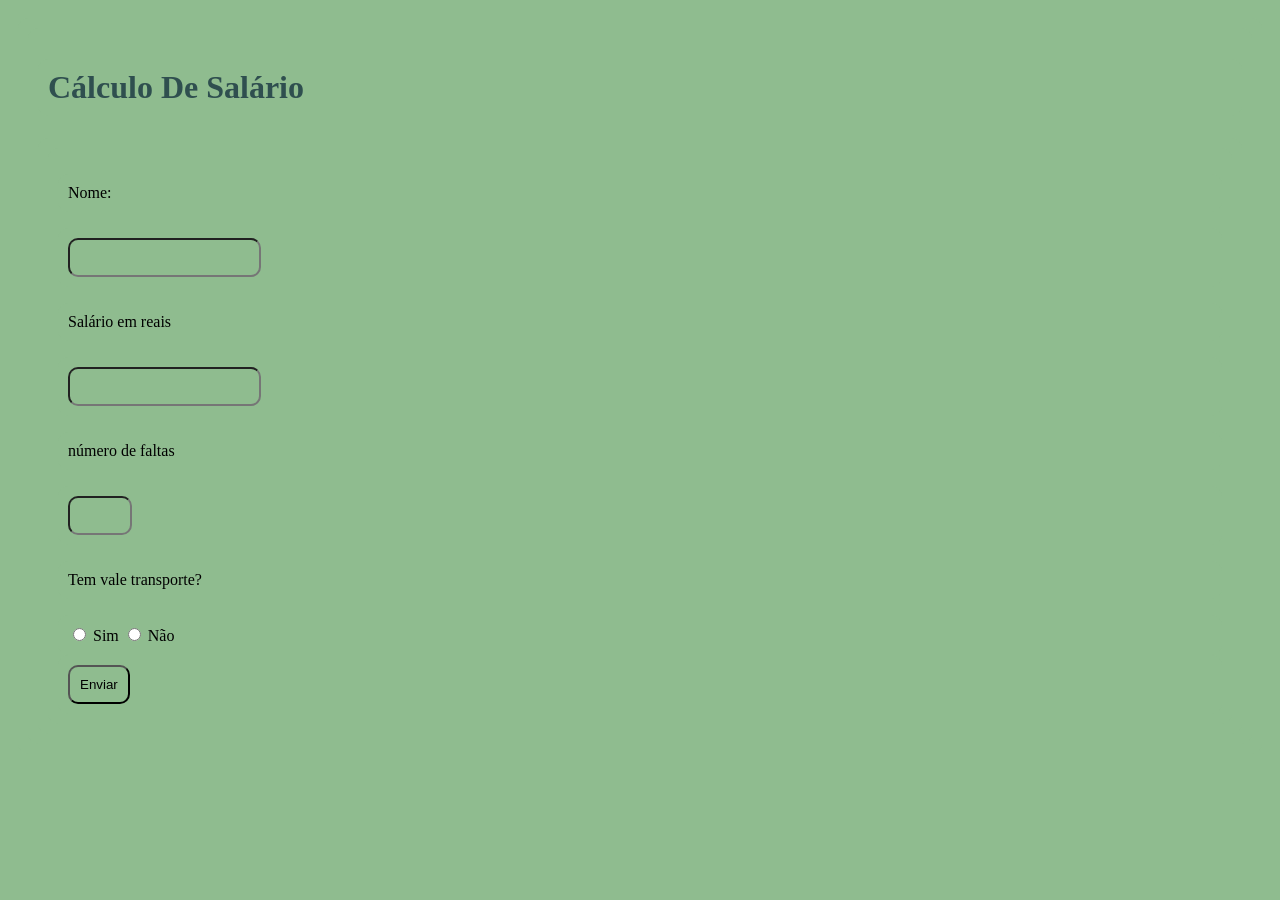
<file: aula0104/index.html>
<!DOCTYPE html>
<html lang="pt-br">
<head>
    <meta charset="UTF-8">
    <meta name="viewport" content="width=device-width, initial-scale=1.0">
    <link rel="stylesheet" href="css/estilo.css">
    <title> Salário </title>
</head>
<body>
    <main>
        <h1 class="titulo"> Cálculo De Salário</h1>

        <div>

            <form action="index.php" method="post" class="formulario">

                <p>Nome:</p>
                <div>
                    <input type="text" name="nome">
                </div>
                 <p>Salário em reais</p>
                <div>
                    <input type="number" name="salario" min="0" step="0.01" required>
                </div>
                <p>número de faltas</p>
                <div>
                    <input type="number" name="faltas" value="" min="0" max="31" step="1" required>
                </div>
                <p>Tem vale transporte?</p>
                <div>
                    <input type="radio" name="vale" value=true required> Sim
                    <input type="radio" name="vale" value=false required> Não
                </div>

                <div>
                    <button type="submit">Enviar</button>
                </div>

            </form>

        </div>



    </main>
</body>
</html>
</file>
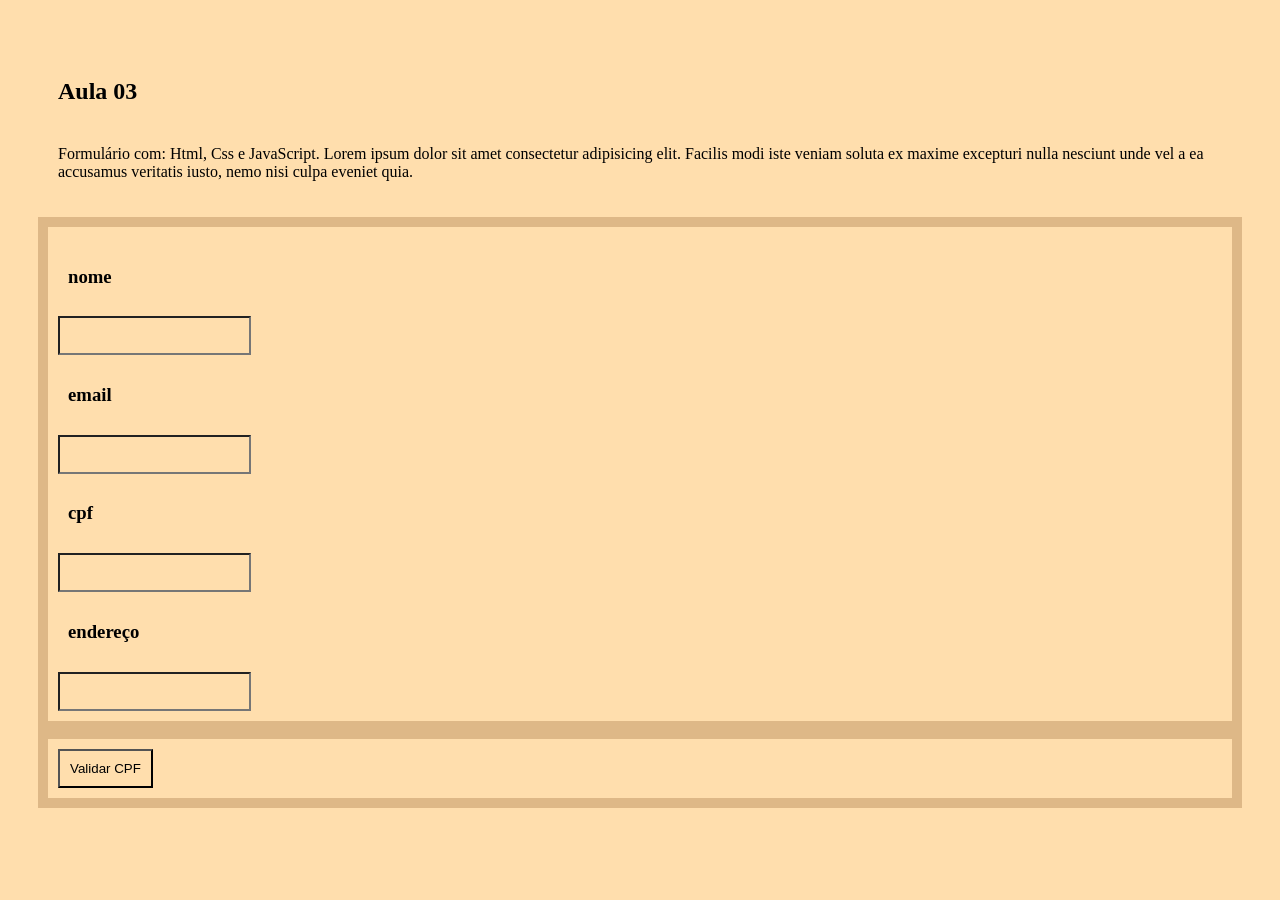
<file: aula02_0603/index.html>
<!DOCTYPE html>
<html lang="pt br">
<head>
    <meta charset="UTF-8">
    <meta name="viewport" content="width=device-width, initial-scale=1.0">
    <title>Aula 03 - 06/03</title>
    <link rel="stylesheet" href="css/estilo.css">
    <script src="js/script.js"></script>
</head>
<body>
    <main>
        <section class="inicio">
            <h1> Aula 03</h1>
            <p>Formulário com: Html, Css e JavaScript. Lorem ipsum dolor sit amet consectetur adipisicing elit. Facilis modi iste veniam soluta ex maxime excepturi nulla nesciunt unde vel a ea accusamus veritatis iusto, nemo nisi culpa eveniet quia.</p>
        </section>

        <section class="formulario">
            <div>
                <h3> nome</h3>
                <input id="inputnome" type="text">
                <br>
                <h3> email</h3>
                <input id="inputemail" type="email">
                <br>
                <h3> cpf</h3>
                <input id="inputcpf" type="text">
                <br>
                <h3>endereço</h3>
                <input id="inputendereco" type="texto">
            </div>

            <br>

            <div>
                <button onclick="soma()">Validar CPF</button>
                
                
            </div>

        </section>

    </main>
    
</body>
</html>
</file>
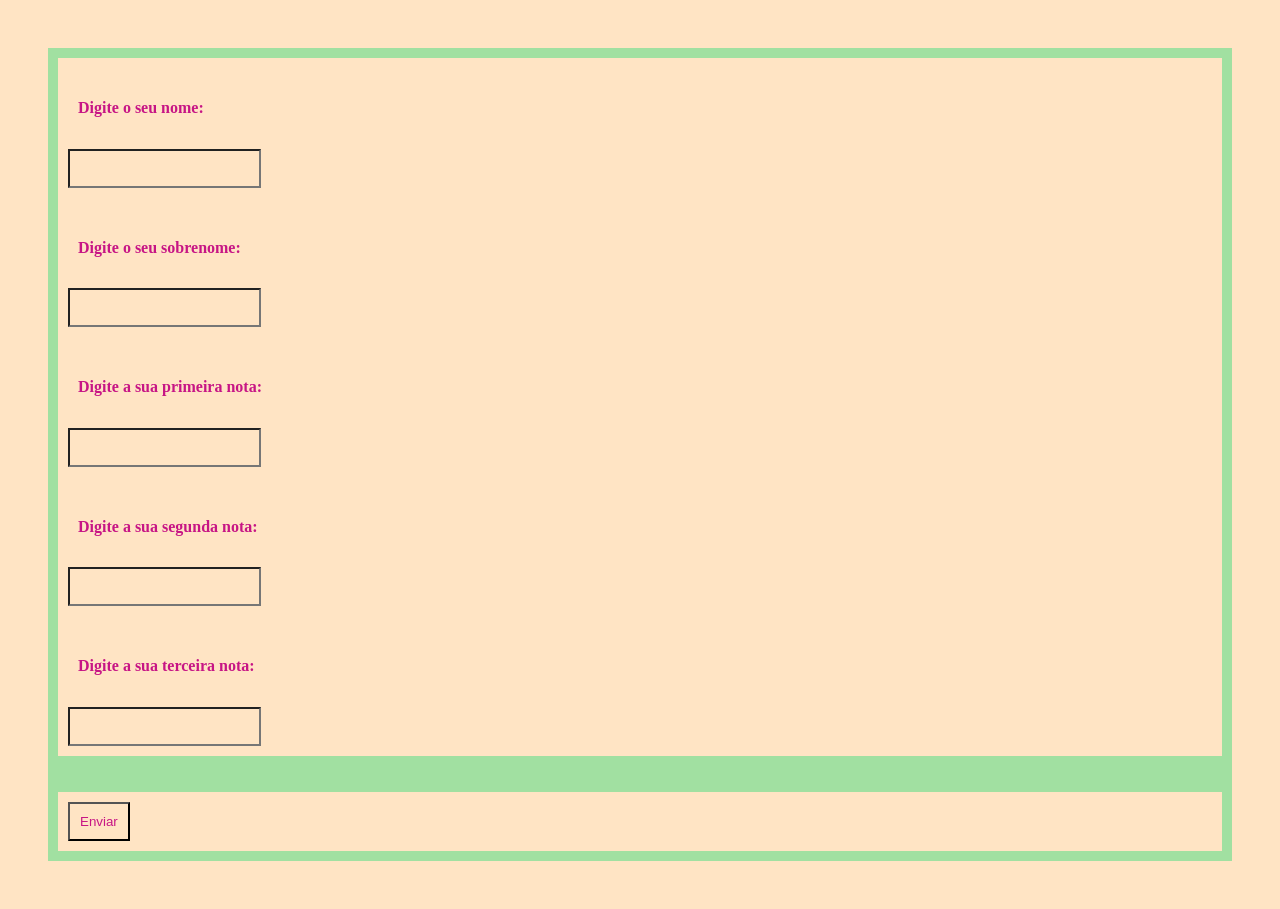
<file: aula2503/index.html>
<!DOCTYPE html>
<html lang="en">
<head>
    <meta charset="UTF-8">
    <meta name="viewport" content="width=device-width, initial-scale=1.0">
    <link rel="stylesheet" href="css/estilo.css">

    <title>Média de notas - Aula 25/03</title>
</head>
<body>
    <main>
        <form action="index.php" method="post">
<div class = "formulario">
            <div>
                <h4>Digite o seu nome:</h4>
                <input type="text" id="nome" name="name">
            </div>

            <div>
            <h4>Digite o seu sobrenome:</h4>
                <input type="text" id="sobrenome" name="sn">
            </div>

            <div>
                <h4>Digite a sua primeira nota:</h4>
                <input type="text" id="nota1" name="n1">
            </div>

            <div>
                <h4>Digite a sua segunda nota:</h4>
                <input type="text" id="nota2" name="n2">
            </div>

            <div>
                <h4>Digite a sua terceira nota:</h4>
                <input type="text" id="nota3" name="n3">
            </div>
           
            <br>
            <br>

            <div class = "botao">
                <button type="submit" class="btn">Enviar</button>
            </div>
        </div>
        </form>
        
    </main>
    
</body>
</html>
</file>
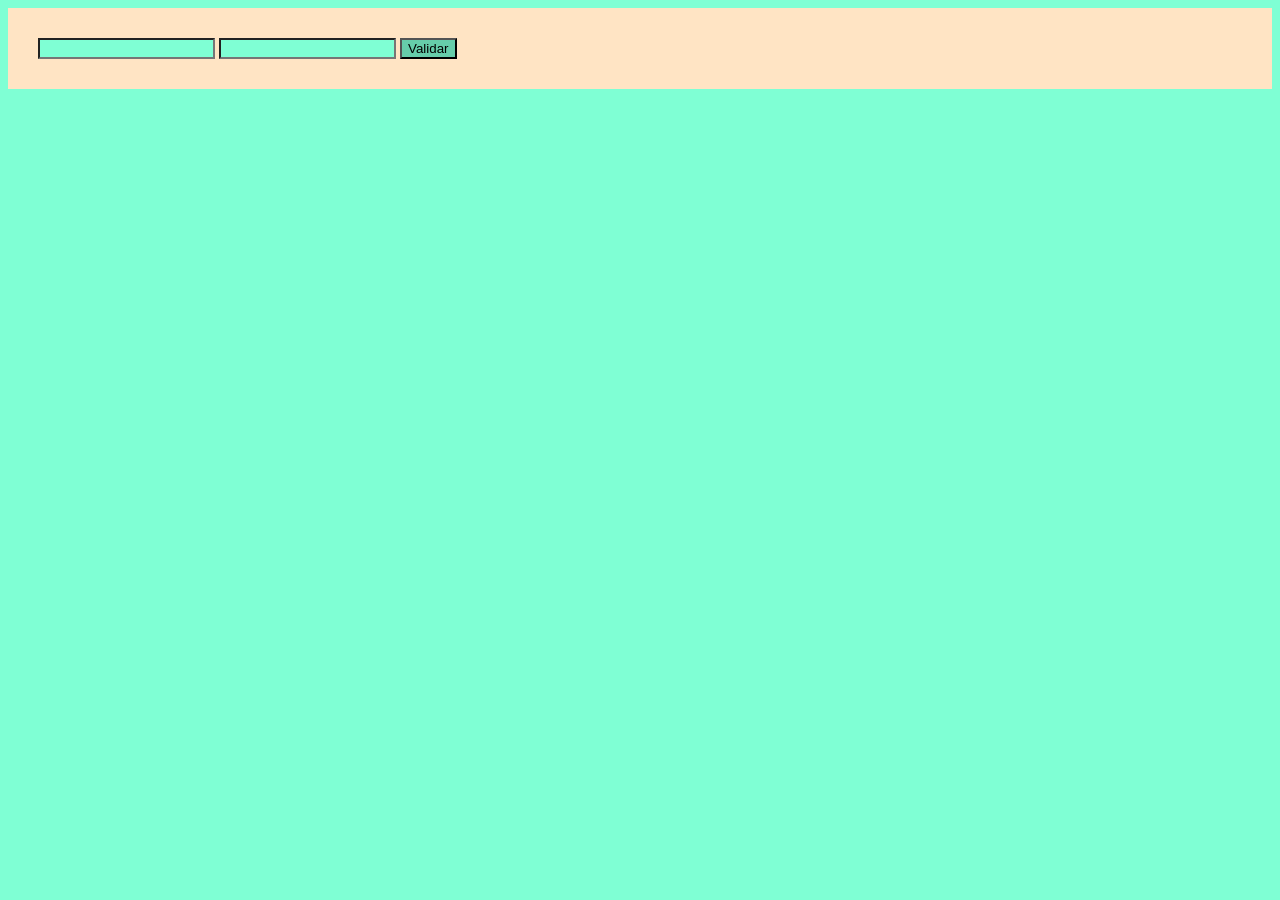
<file: aula_0306/index.html>
<!DOCTYPE html>
<html lang="pt-br">
<head>
    <meta charset="UTF-8">
    <meta name="viewport" content="width=device-width, initial-scale=1.0">
    <link rel="stylesheet" href="css/estilo.css">
    <title>Verificar CPF</title>
</head>
<body>
   <main>


    <section class="forms">
        <form action="index.php">
            <input type="text">
            <input type="number">
            <button type="submit">Validar</button>
        </form>
    </section>
   </main>
</body>
</html>
</file>
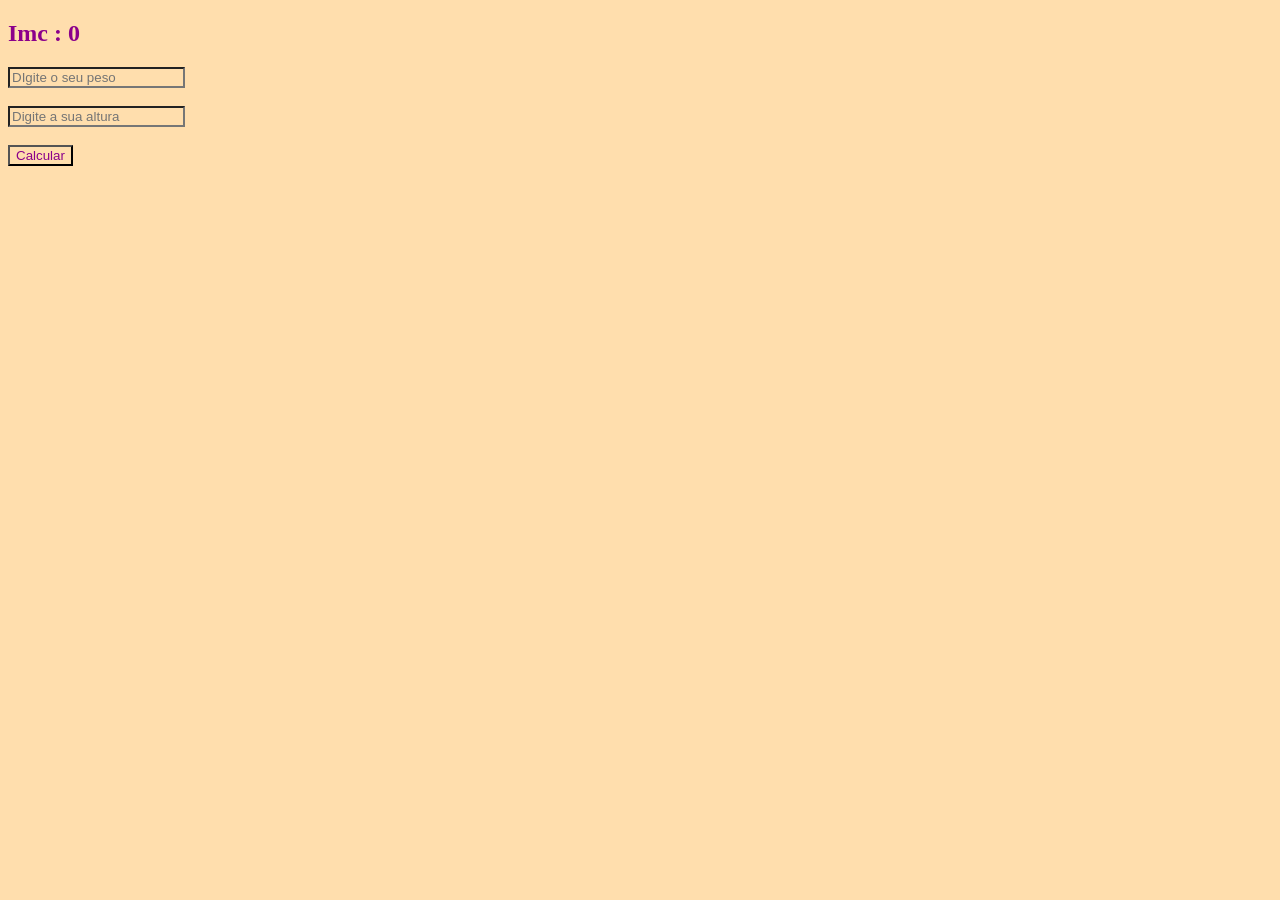
<file: aula1103/imc.html>
<!DOCTYPE html>
<html lang="pt-br">
<head>
    <meta charset="UTF-8">
    <meta name="viewport" content="width=device-width, initial-scale=1.0">
    <link rel="stylesheet" href="css/estilo.css">
    <script src="js/scriptsoma.js"></script>
    <title>Imc</title>
</head>

<body>
    <h2 id="resultado"> Imc : 0</h2>

    <input type="text" id="num1" placeholder="DIgite o seu peso">
    <br> 
    <br>

    <input type="text" id="num2" placeholder="Digite a sua altura">
    <br>
    <br>

    <button onclick="calcular()">Calcular</button>
</body>
</html>
</file>
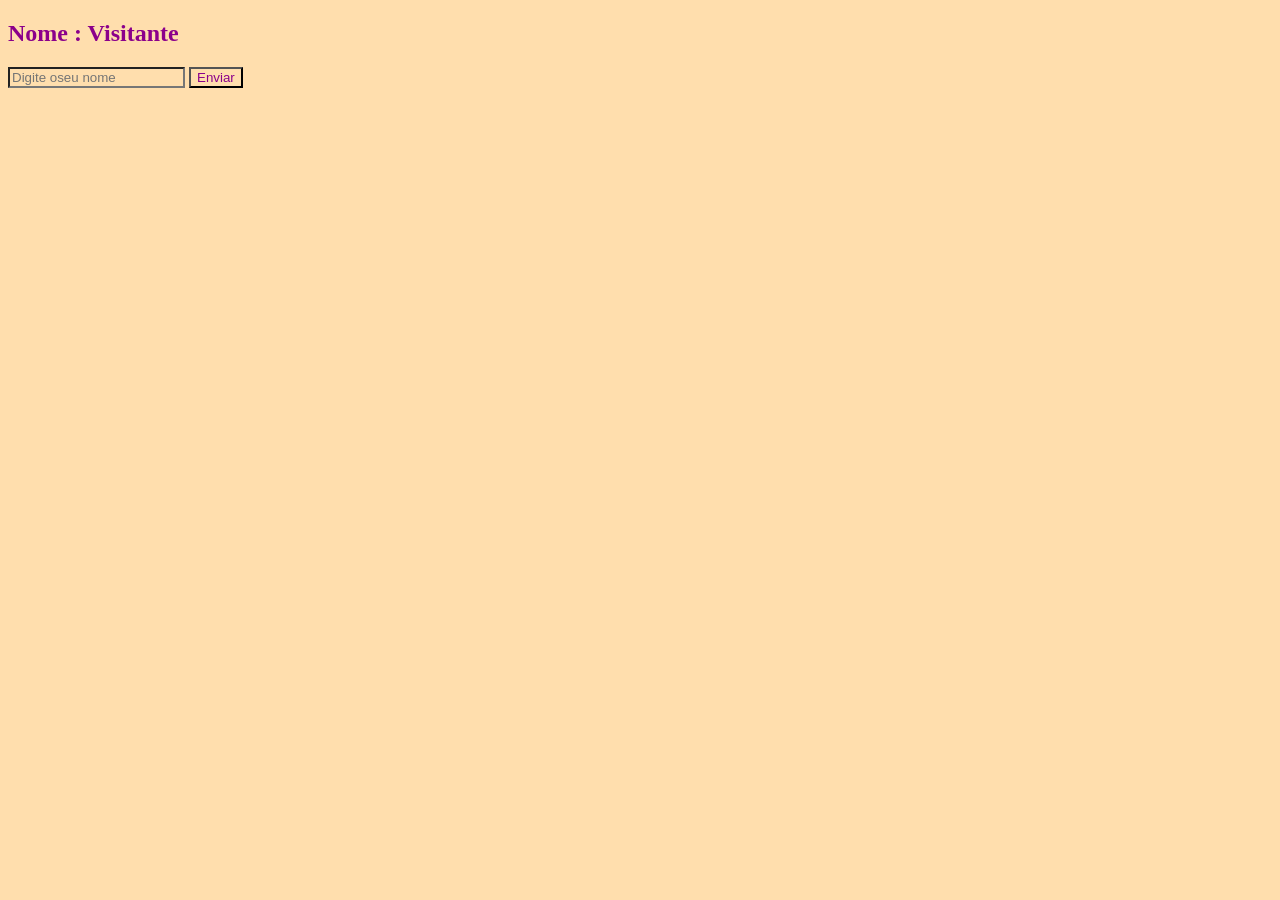
<file: aula1103/nome.html>
<!DOCTYPE html>
<html lang="pt-br">
<head>
    <meta charset="UTF-8">
    <meta name="viewport" content="width=device-width, initial-scale=1.0">
    <link rel="stylesheet" href="css/estilo.css">
    <script src="js/scriptimc.js"></script>
    <title>Trocar Nome</title>
</head>
<body>
    
    <h2 id="nomeExibido">Nome : Visitante</h2>

    <input type="text" id="campoNome" placeholder="Digite oseu nome">

    <button onclick="trocarNome()">Enviar</button>
</body>
</html>
</file>
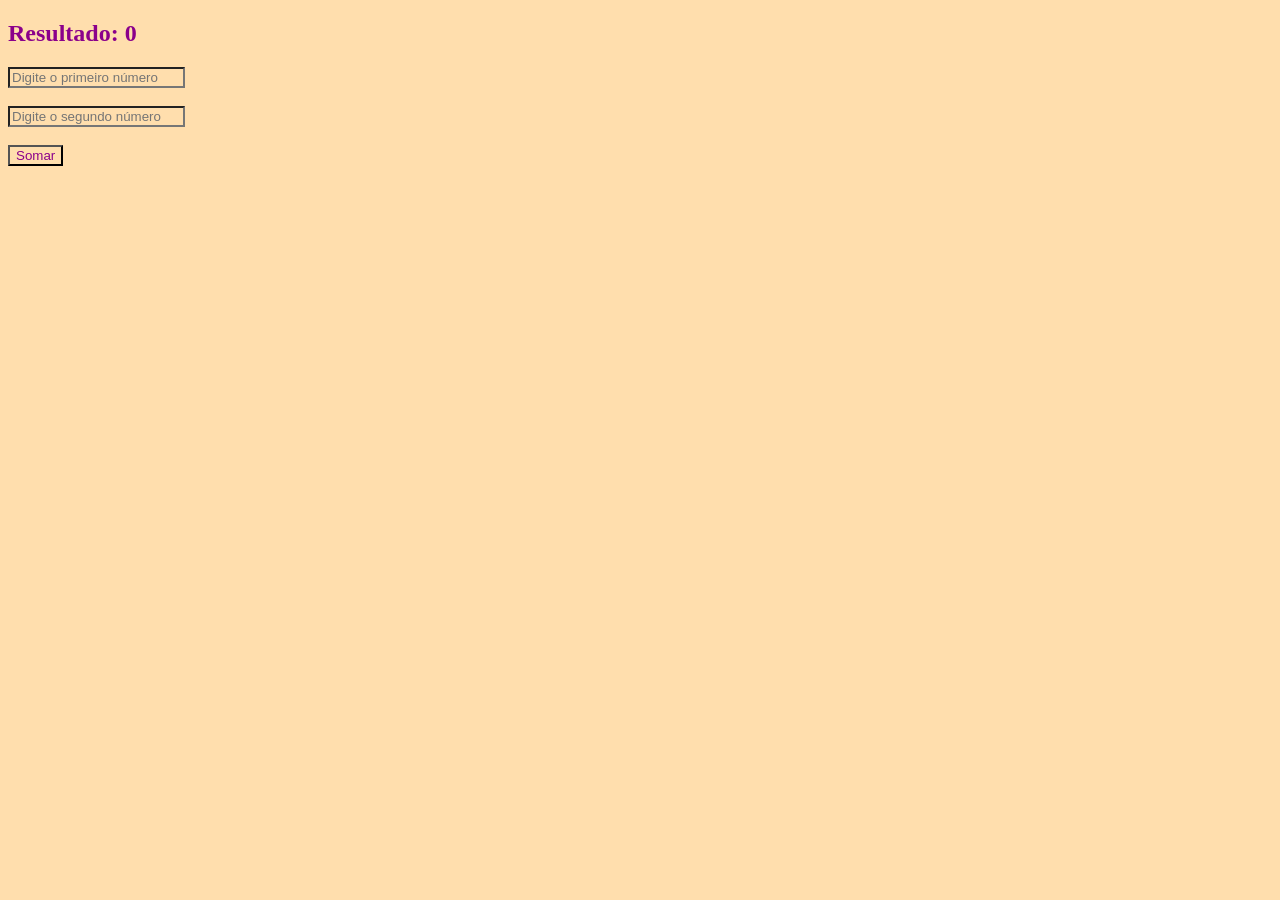
<file: aula1103/soma.html>
<!DOCTYPE html>
<html lang="pt-br">
<head>
    <meta charset="UTF-8">
    <meta name="viewport" content="width=device-width, initial-scale=1.0">
    <link rel="stylesheet" href="css/estilo.css">
    <script src="js/scriptsoma.js"></script>
    <title>Soma com Float</title>
</head>

<body>
    <h2 id="resultado"> Resultado: 0</h2>

    <input type="text" id="num1" placeholder="Digite o primeiro número">
    <br> 
    <br>

    <input type="text" id="num2" placeholder="Digite o segundo número">
    <br>
    <br>

    <button onclick="somar()">Somar</button>
</body>
</html>
</file>
<file: aula0104/css/estilo.css>
*{
    background-color: darkseagreen;
    padding: 10px;
    border-radius: 10px;
}

.titulo{
    color: darkslategray;
}

.formulario{
    border-radius: 10px;
}
</file>
<file: aula02_0603/css/estilo.css>
*{
    padding: 10px;
    background-color: navajowhite;
    color: black;
}

.inicio{
padding: 10px;
 }

.formulario{
padding: 10px;
background-color: burlywood
;
 }
</file>
<file: aula2503/css/estilo.css>
*{
background-color: bisque;
padding: 10px;
color: mediumvioletred;

}
.formulario{
color: mediumvioletred;
background-color: rgb(161, 224, 161);

}
.botao{
color: mediumvioletred;

}
</file>
<file: aula_0306/css/estilo.css>
*{
    background-color: aquamarine;

}

form{
    background-color: bisque;
    align-items: center;
    padding: 30px;
}

button{
background-color: mediumaquamarine;
}
</file>
<file: aula1103/css/estilo.css>
*{
    background-color: navajowhite;
    color: darkmagenta;
}
</file>
